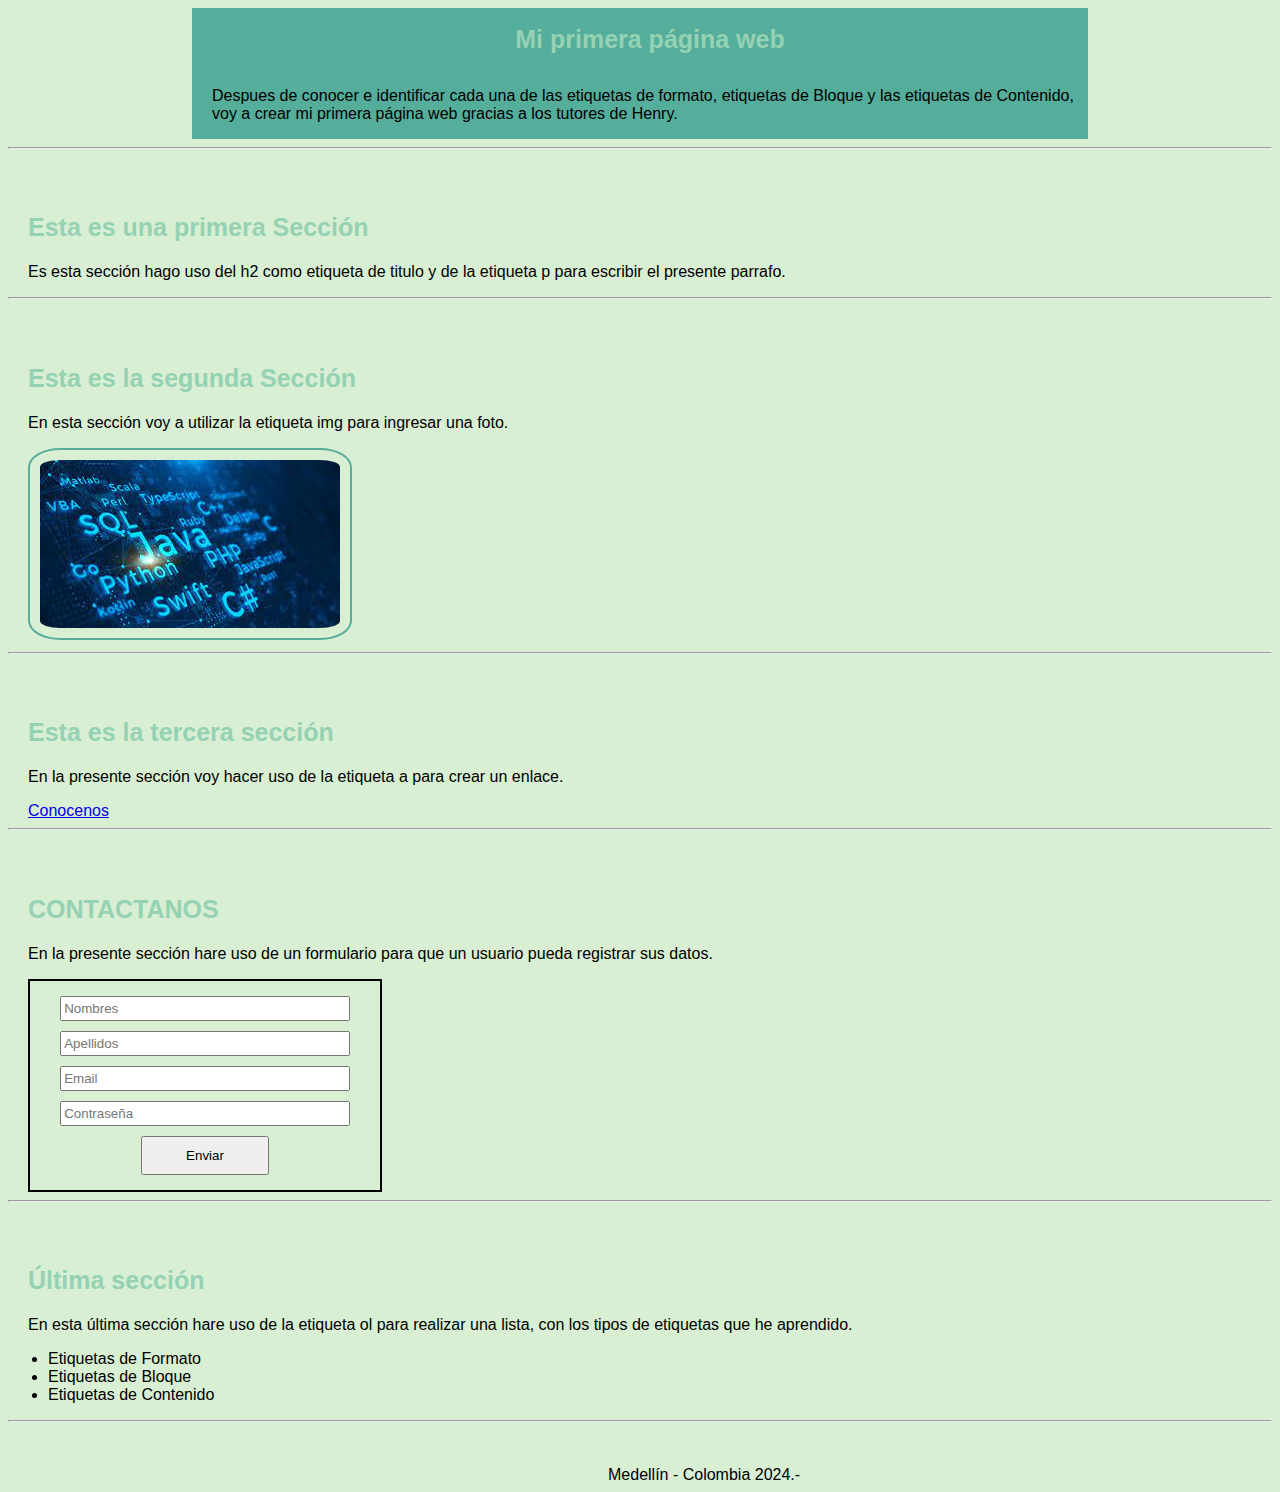
<file: index.html>
<!DOCTYPE html>
<html lang="en">
<head>
    <meta charset="UTF-8">
    <meta name="viewport" content="width=device-width, initial-scale=1.0">
    <title>Homework HTML HENRY</title>
    <link rel="stylesheet" href="styles.css">
</head>
<body>

    <header>
        <div id="encabezado">
        <h1 class="titulos">Mi primera página web</h1>

        <p>Despues de conocer e identificar cada una de las etiquetas de formato, etiquetas
            de Bloque y las etiquetas de Contenido, voy a crear mi primera página web gracias
            a los tutores de Henry.
        </p>
        </div>

    </header>

    <hr> <br><br>

    <main>
        <section>
            <h2 class="titulos">Esta es una primera Sección</h2>

            <p>Es esta sección hago uso del h2 como etiqueta de titulo y de la etiqueta p 
                para escribir el presente parrafo. </p>
        </section>

    <hr> <br><br>

        <section>
            <h2 class="titulos">Esta es la segunda Sección</h2>

            <p>En esta sección voy a utilizar la etiqueta img para ingresar una foto.</p>

            <img id="imagen" src="programmer1.jpg" alt="imagen programación">
        </section>

    <hr> <br><br>

        <section>
            <h2 class="titulos">Esta es la tercera sección</h2>

            <p>En la presente sección voy hacer uso de la etiqueta a para crear un enlace.</p>

            <a id="enlace-about" href="About.html">Conocenos</a>

        </section>
            
    <hr> <br><br>
        <section>
            <h2 class="titulos">CONTACTANOS</h1>

            <p>En la presente sección hare uso de un formulario para que un
                    usuario pueda registrar sus datos.
            </p>

            <form>
                <div id="formulario-container">
                    <div>
                        <input type="text" placeholder="Nombres">

                    </div>

                    <div>
                        <input type="text" placeholder="Apellidos">

                    </div>

                    <div>
                        <input type="email" placeholder="Email">
                    </div>

                    <div>
                        <input type="password" placeholder="Contraseña">
                    </div>
                    
                    
                    <button id="boton-enviar">Enviar</button>
                </div>
            </form>
        
        </section>

        <hr><br><br>

        <section>
            <div id="lista">
                <h2 class="titulos">Última sección</h1>

                <p>En esta última sección hare uso de la etiqueta ol para realizar una lista,
                    con los tipos de etiquetas que he aprendido.

                </p>

                <ul>
                    <li>Etiquetas de Formato</li>
                    <li>Etiquetas de Bloque</li>
                    <li>Etiquetas de Contenido</li>
                </ul>
            </div>
        </section>

    </main>

    <hr> <br><br>


    <footer>
        <div id="pie-pagina">

            Medellín - Colombia 2024.-
        </div>
    </footer>
    
</body>
</html>
</file>
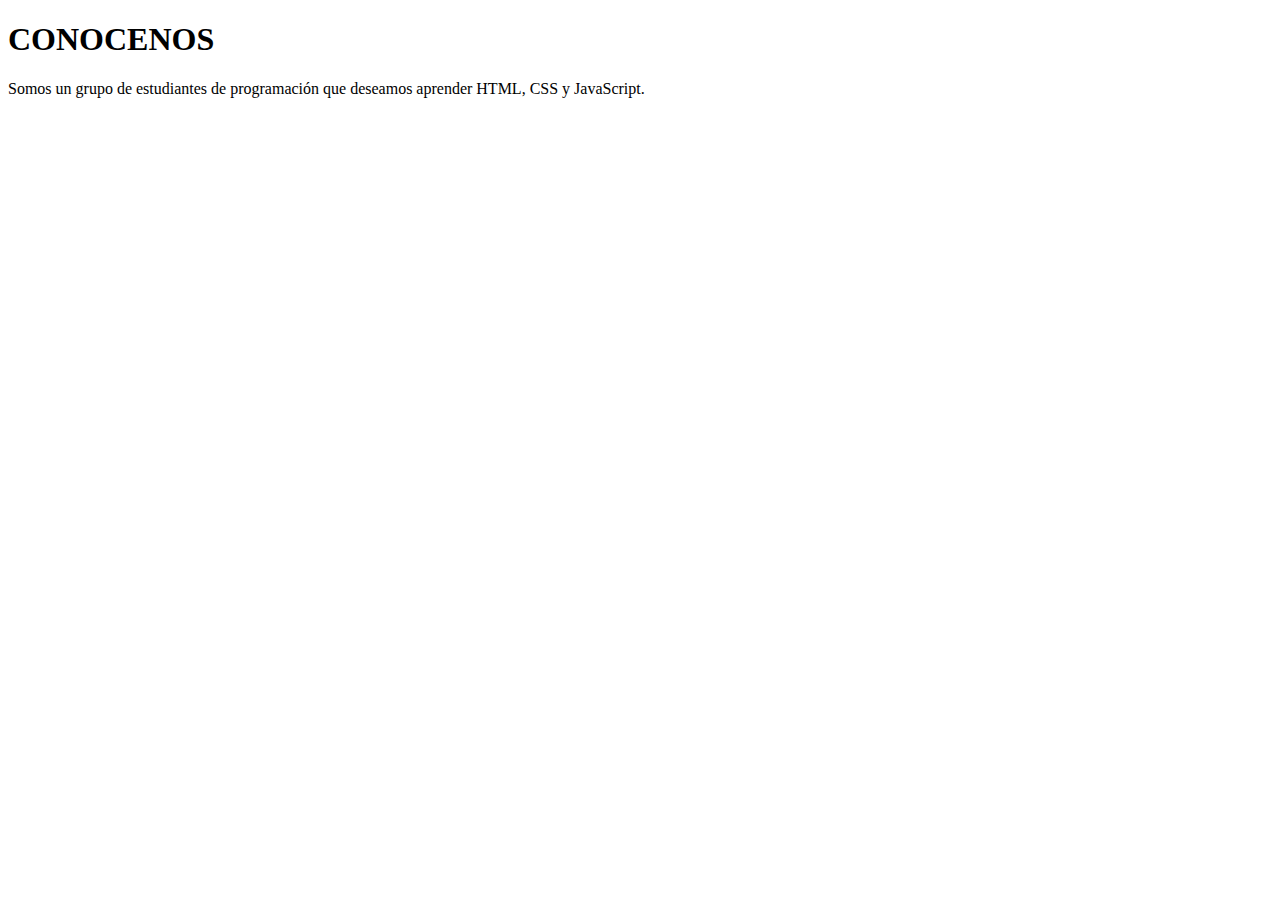
<file: About.html>
<!DOCTYPE html>
<html lang="en">
<head>
    <meta charset="UTF-8">
    <meta name="viewport" content="width=device-width, initial-scale=1.0">
    <title>Conocenos</title>
</head>
<body>

    <header>
        <h1>CONOCENOS</h1>

        <p>Somos un grupo de estudiantes de programación que deseamos aprender 
            HTML, CSS y JavaScript.
        </p>

    </header>

    <main>

    </main>

    <footer>

    </footer>
    
</body>
</html>
</file>
<file: styles.css>
body {
    background-color: #D8EFD3;
    font-family: 'Arial', sans-serif;
    
  }

  p{
    margin-left: 20px;

  }

  input{
    width: 22vw;
    height: 1.5vw;
    
  }

  .titulos{
    font-size: 25px;
    margin-left: 20px;
    color: #95D2B3;
  }

  

  #encabezado{
    background-color: #55AD9B;
    width: 70vw;
    margin: auto;
    display: flex;
    flex-direction: column;
    align-items: center;

  }

  #imagen{
    border: 2px solid #55AD9B;
    border-radius: 10%;
    margin-left: 20px;
    padding: 10px;
    transition: 1s;


  }

  #imagen:hover{
    background-color: #95D2B3;
  }

  #enlace-about{
    margin-left: 20px;
  }

  #formulario-container{
    border: 2px solid black;
    padding: 15px;
    width: 25vw;
    margin-left: 20px;
    display: flex;
    flex-direction: column;
    gap: 10px;
    align-items: center;
  }

  #pie-pagina{
    margin-left: 600px;
  }

  #boton-enviar{
    width: 10vw;
    height: 3vw;
    margin: auto;
  }
</file>
